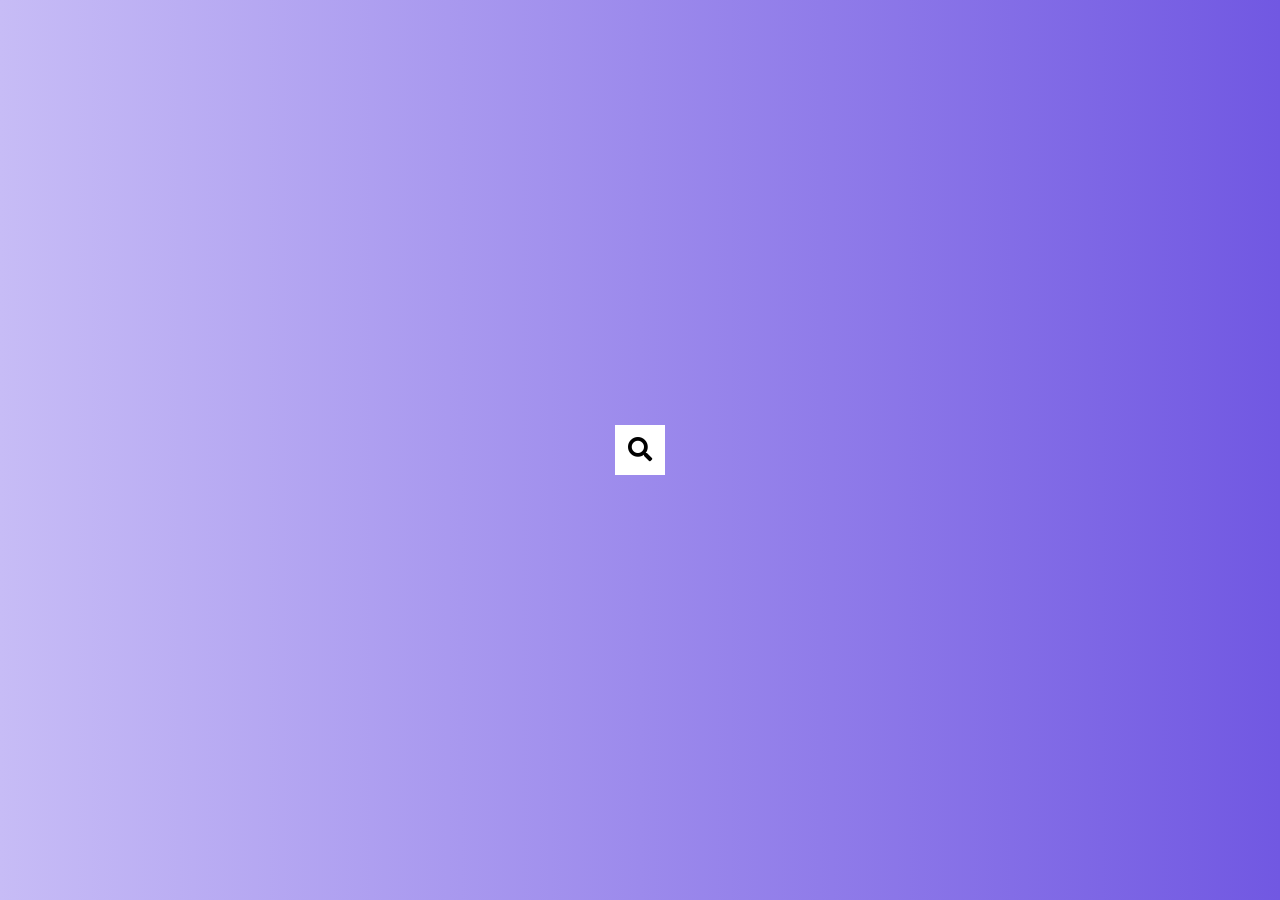
<file: hidden-search/index.html>
<!DOCTYPE html>
<html lang="en">

<head>
    <meta charset="UTF-8" />
    <meta name="viewport" content="width=device-width, initial-scale=1.0" />
    <link rel="stylesheet" href="https://cdnjs.cloudflare.com/ajax/libs/font-awesome/5.14.0/css/all.min.css"
        integrity="sha512-1PKOgIY59xJ8Co8+NE6FZ+LOAZKjy+KY8iq0G4B3CyeY6wYHN3yt9PW0XpSriVlkMXe40PTKnXrLnZ9+fkDaog=="
        crossorigin="anonymous" />
    <link rel="stylesheet" href="style.css" />
    <title>Hidden Search</title>
</head>

<body>
    <div class="search">
        <input type="text" class="input" placeholder="Search...">
        <button class="btn">
            <i class="fas fa-search"></i>
        </button>
    </div>
    <script src="script.js"></script>
</body>

</html>
</file>
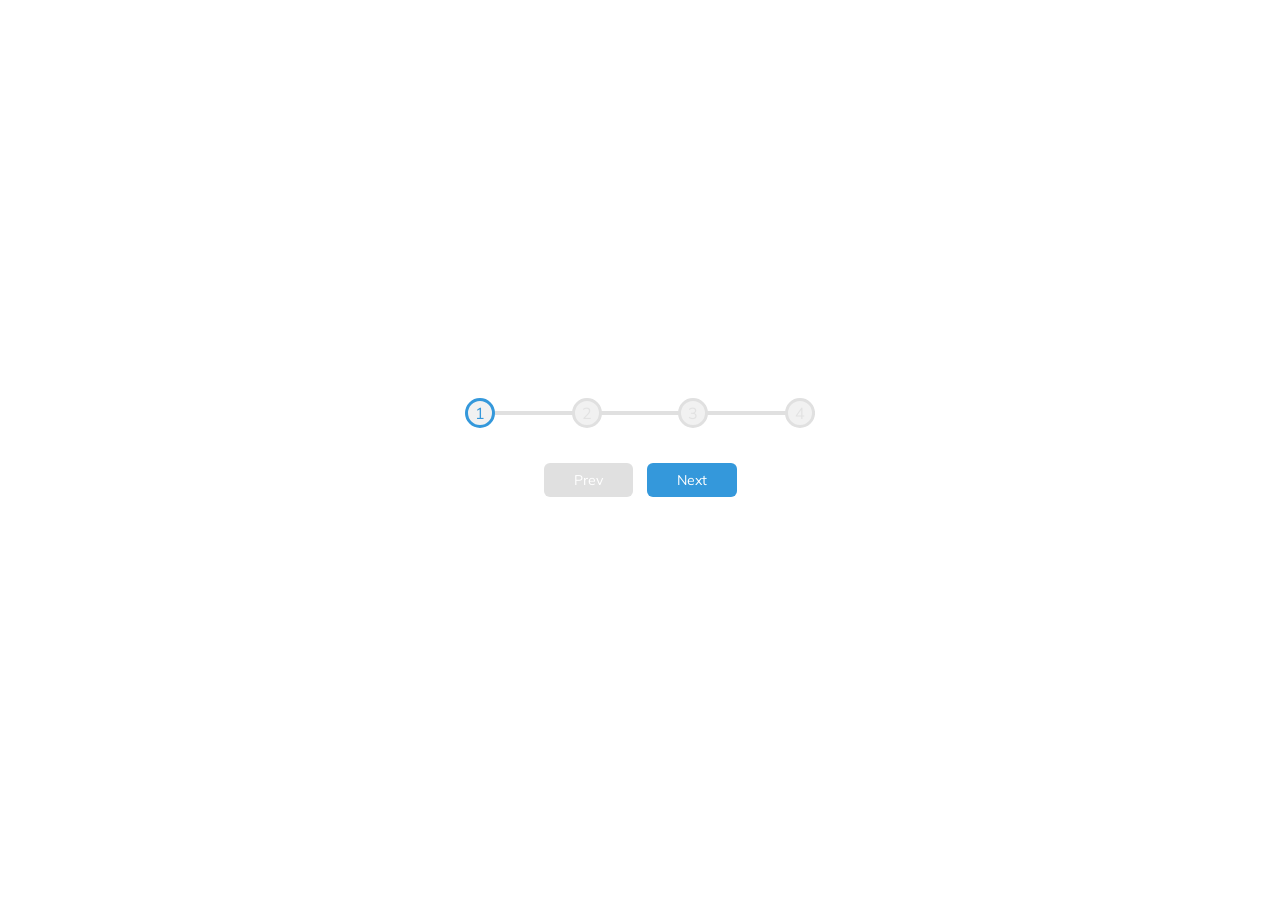
<file: progress-steps/index.html>
<!DOCTYPE html>
<html lang="zh-CN">

<head>
    <meta charset="UTF-8">
    <meta name="viewport" content="width=device-width, initial-scale=1.0">
    <link rel="stylesheet" href="style.css">
    <title>Progress Steps</title>
</head>

<body>
    <div class="container">
        <div class="progress-container">
            <!-- 进度条 -->
            <div class="progress" id="progress"></div>
            <!-- 圆圈 -->
            <div class="circle active">1</div>
            <div class="circle">2</div>
            <div class="circle">3</div>
            <div class="circle">4</div>
        </div>
        <!-- 按钮 -->
        <button class="btn" id="prev" disabled>Prev</button>
        <button class="btn" id="next">Next</button>
    </div>
    <script src="script.js"></script>
</body>

</html>
</file>
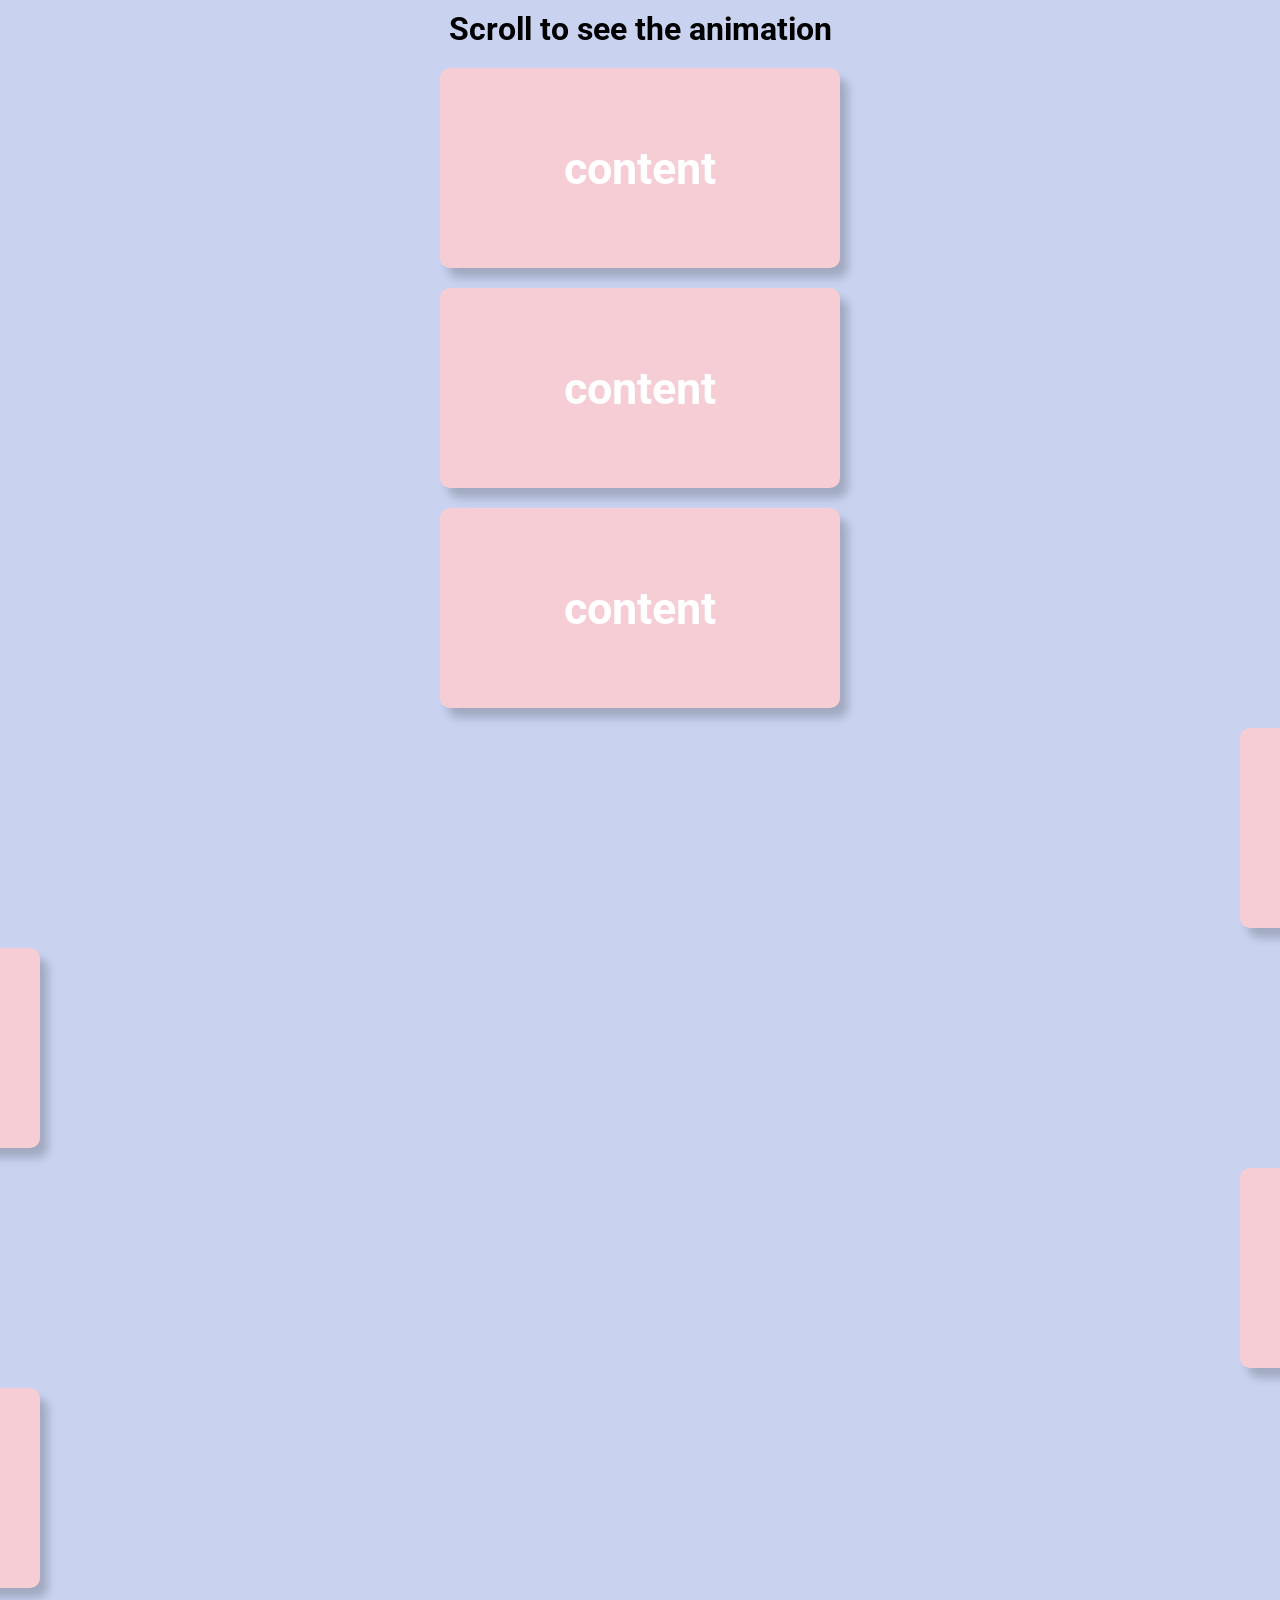
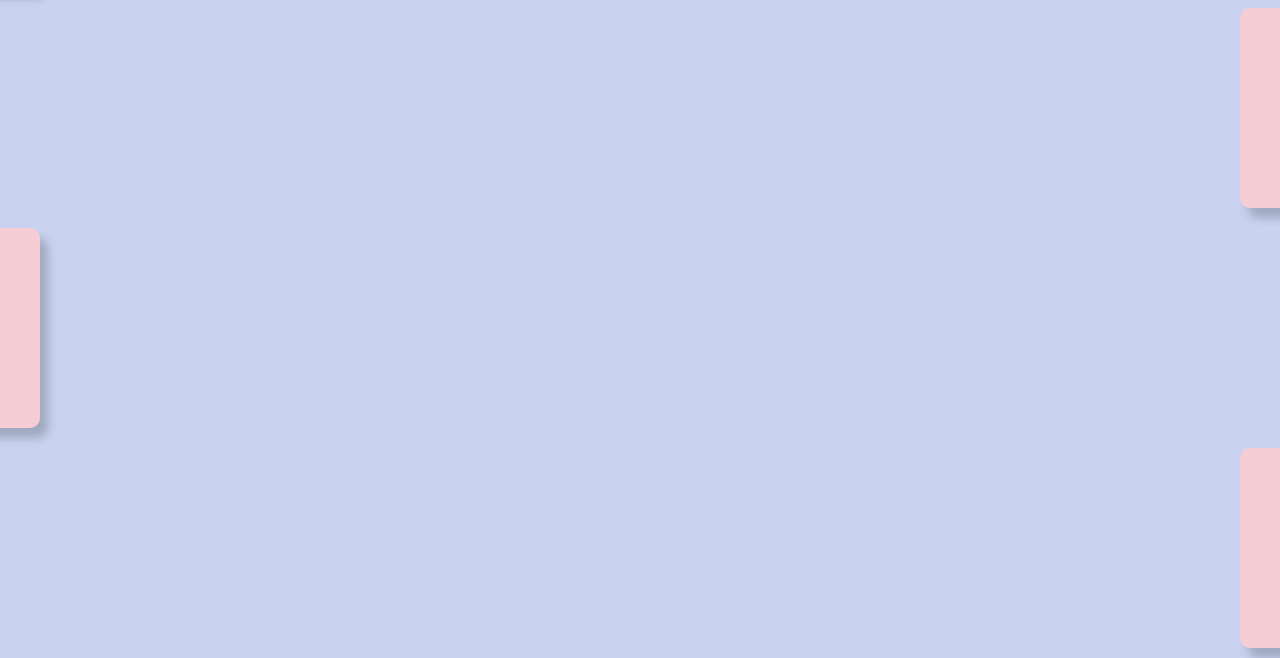
<file: scroll-animation/index.html>
<!DOCTYPE html>
<html lang="zh-CN">

<head>
    <meta charset="UTF-8">
    <meta name="viewport" content="width=device-width, initial-scale=1.0">
    <link rel="stylesheet" href="style.css">
    <title>Scroll Animation</title>
</head>

<body>
    <h1>Scroll to see the animation</h1>
    <div class="box">
        <h2>content</h2>
    </div>
    <div class="box">
        <h2>content</h2>
    </div>
    <div class="box">
        <h2>content</h2>
    </div>
    <div class="box">
        <h2>content</h2>
    </div>
    <div class="box">
        <h2>content</h2>
    </div>
    <div class="box">
        <h2>content</h2>
    </div>
    <div class="box">
        <h2>content</h2>
    </div>
    <div class="box">
        <h2>content</h2>
    </div>
    <div class="box">
        <h2>content</h2>
    </div>
    <div class="box">
        <h2>content</h2>
    </div>
    <script src="script.js"></script>
</body>

</html>
</file>
<file: hidden-search/style.css>
@import url('https://fonts.googleapis.com/css2?family=Roboto:ital,wght@0,100..900;1,100..900&display=swap');
* {
    box-sizing: border-box;

}

body {
    background-image: linear-gradient(90deg, #c7bcf6, #7158e2);
    font-family: 'Roboto', sans-serif;
    margin: 0;
    padding: 0;
    display: flex;
    align-items: center;
    justify-content: center;
    height: 100vh;
    overflow: hidden;
}

.search {
    position: relative;
    height: 50px;
}

.search .input {
    background-color: #fff;
    border: 0;
    font-size: 18px;
    padding: 15px;
    height: 50px;
    width: 50px;
    transition: width 0.3s ease;
}

.btn {
    background-color: #fff;
    border: 0;
    cursor: pointer;
    font-size: 24px;
    position: absolute;
    top: 0;
    left: 0;
    height: 50px;
    width: 50px;
    transition: transform 0.3s ease;
}

.btn:focus,
.input:focus {
    outline: none;
}

.search.active .input {
    width: 200px;
}

.search.active .btn {
    transform: translateX(198px);
}
</file>
<file: progress-steps/style.css>
@import url('https://fonts.googleapis.com/css2?family=Muli&display=swap');
:root {
    --line-border-fill: #3498db;
    --line-border-empty: #e0e0e0;
}

* {
    box-sizing: border-box;

}

body {
    font-family: 'Muli', sans-serif;
    margin: 0;
    padding: 0;
    display: flex;
    align-items: center;
    justify-content: center;
    height: 100vh;
    overflow: hidden;
}

.container {
    text-align: center;
}

.progress-container {
    display: flex;
    width: 350px;
    max-width: 100%;
    justify-content: space-between;
    margin-bottom: 30px;
    position: relative;
}

.progress {
    width: 0%;
    height: 4px;
    position: absolute;
    z-index: -1;
    top: 50%;
    left: 0;
    transform: translateY(-50%);
    background-color: var(--line-border-fill);
    transition: .4s ease;
}

/*
 .progress-container::before 用于在 .progress-container 内部生成一个虚拟元素，
 方便绘制进度条的背景线条或装饰效果，而不需在 HTML 中插入额外元素。
 这种伪元素只存在于样式层面，不影响 DOM 结构。
*/
.progress-container::before {
    content: '';
    width: 100%;
    height: 4px;
    position: absolute;
    z-index: -1;
    top: 50%;
    left: 0;
    transform: translateY(-50%);
    background-color: var(--line-border-empty);
    transition: .4s ease;
}

.circle {
    background-color: #f1f1f1;
    border-radius: 50%;
    width: 30px;
    height: 30px;
    display: flex;
    align-items: center;
    justify-content: center;
    color: #e2e2e2;
    border: 3px solid var(--line-border-empty);
    transition: .4s ease;
}

.circle.active {
    border-color: var(--line-border-fill);
    color: var(--line-border-fill);
}

.btn {
    color: #fff;
    font-size: 14px;
    padding: 8px 30px;
    margin: 5px;
    cursor: pointer;
    background-color: var(--line-border-fill);
    border: 0;
    border-radius: 6px;
    /* 默认不继承，浏览器默认字体 */
    font-family: inherit;
}

.btn:active {
    transform: scale(0.98);
}

.btn:focus {
    /* 专门处理“键盘聚焦”时的边框（浏览器默认蓝色/虚线） */
    outline: none;
}

.btn:disabled {
    background-color: var(--line-border-empty);
    cursor: not-allowed;
}
</file>
<file: scroll-animation/style.css>
@import url('https://fonts.googleapis.com/css2?family=Roboto:ital,wght@0,100..900;1,100..900&display=swap');

* {
    box-sizing: border-box;

}

body {
    background-color: #c9d3f0;
    font-family: 'Roboto', sans-serif;
    margin: 0;
    padding: 0;
    display: flex;
    flex-direction: column;
    align-items: center;
    justify-content: center;
    overflow-x: hidden;
}

h1 {
    margin: 10px;
}

.box {
    background-color: rgb(246, 205, 212);
    color: white;
    width: 400px;
    height: 200px;
    display: flex;
    align-items: center;
    justify-content: center;
    margin: 10px;
    border-radius: 10px;
    box-shadow: 8px 10px 10px rgb(0, 0, 0, 0.2);
    transform: translateX(200%);
    transition: transform 0.8s ease;
}

.box:nth-child(even) {
    transform: translateX(-200%);
}

.box.show {
    transform: translateX(0);
}

.box h2 {
    font-size: 45px;
}
</file>
